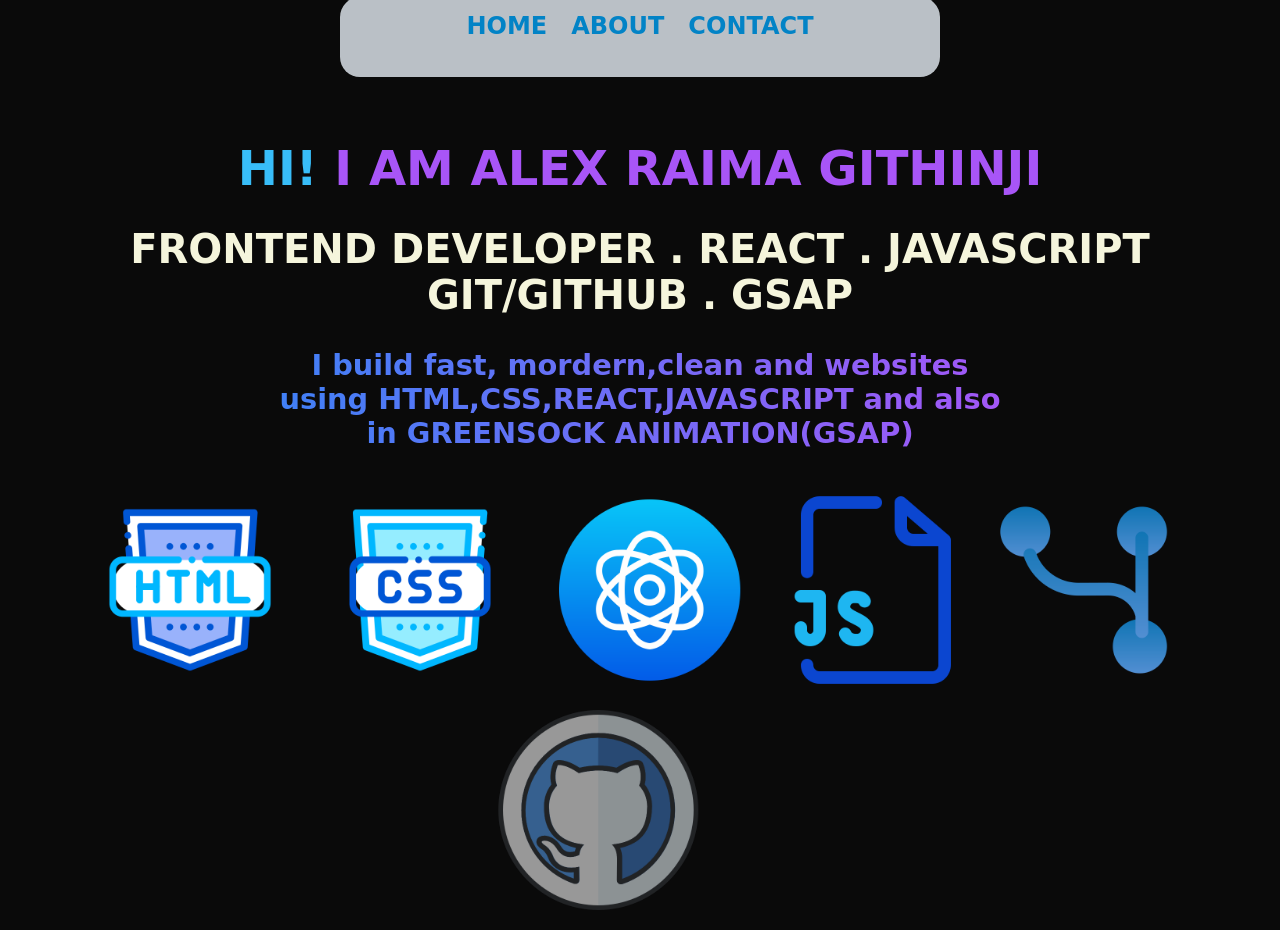
<file: index.html>
<!DOCTYPE html>
<html lang="en">
<head>
    <meta charset="UTF-8">
    <meta name="viewport" content="width=device-width, initial-scale=1.0">
    <title>MY WEBPAGE </title>
    <link rel="stylesheet" href="style.css">
</head>
<body>
    <div class="header">
        <ul>
            <li id="homeBTN">HOME</li >
            <li id="aboutBTN">ABOUT</li>
            <li id="ContactBTN">CONTACT</li>
        </ul>
    </div>
    <div id="homeSection" class="main">
        <h1>HI!<span> I AM ALEX RAIMA GITHINJI</span></h1>
        <h2>FRONTEND DEVELOPER . REACT . JAVASCRIPT <br/> GIT/GITHUB . GSAP</h2>
       <P> I build fast, mordern,clean and websites<br/>
    using HTML,CSS,REACT,JAVASCRIPT and also in  GREENSOCK ANIMATION(GSAP) </p>
    <div class="images">
        <img style="width: 200px;height: 200px; margin-left: 10px" src="html.png" alt="image1">
        <img style="width: 200px;height: 200px; margin-left: 10px" src="css.png" alt="image2">
        <img style="width: 200px;height: 200px; margin-left: 10px" src="react.png" alt="image3">
        <img style="width: 200px;height: 200px; margin-left: 10px;" src="js.png" alt="image3">
        <img style="width: 200px;height: 200px;"src="git.png " alt="image3">
        <img style="width: 200px;height: 200px;"src="github.png" alt="image3">
    </div>
    </div>
     <!-- ABOUT SECTION (hidden initially) -->
  <div id="aboutSection" class="section" style="display:none;">
    <h1>About Me</h1>
    <p>I am a FreeLance with back ground in frontend developer skilled in HTML, CSS, JavaScript, React and GSAP.
      </p>
      <div class="content">
        <div class="background">
            <h2>My Background</h2>
            <p>  Iam a self-taught developer with a passion for creating beautiful and functional websites. I have a strong foundation in web development principles and best practices, and I am always eager to learn new technologies and techniques.
    </p>
        </div>
        <div class="skills">
            <h2>My Skills</h2>
            <ul>
                <li>HTML5 and CSS3</li>
                <li>JavaScript (ES6+)</li>
                <li>React.js</li>
                <li>GSAP (GreenSock Animation Platform)</li>
                <li>Git & GitHub</li>
            </ul>
      </div>
      <div class="myprojects">
        <h2>My Projects</h2>
        <ul>
            <p> FOR MY PROJECT CHECK OUT MY GITHUB REPO</p>
        <button onclick="window.open('https://github.com/ALGORITHIM574/', '_blank')">
  CHECK MY REPO
</button>
<p>ALSO CHECK THIS MUSIC AI APP BUT STILL IN DEVELOPMENT</p>
      </div>
      </div>
  </div>

    <!-- CONTACT SECTION (hidden initially) -->
  <div id="contactSection" class="section" style="display:none;">
    
    <h1>Contact</h1>
    <p> Contact me directly on Email: algorithim574@gmail.com</p>
    <div class="form">
        <form action="https://formsubmit.co/githinjidci0437@gmail.com" method="POST">

        <input type="text" name="name" placeholder="Your Name" required>

        <input type="text" name="address" placeholder="Your Address" required>

        <input type="email" name="email" placeholder="Your Email" required>

        <textarea name="description" placeholder="Describe your website needs" required></textarea>

        <button type="submit">Send Message</button>

        <!-- Hidden settings -->
        <input type="hidden" name="_captcha" value="false">
        <input type="hidden" name="_template" value="box">
        <input type="hidden" name="_subject" value="New Website Request">
    </form>
    </div>
        
  </div>
    <script src="https://cdnjs.cloudflare.com/ajax/libs/gsap/3.12.2/gsap.min.js"></script>
<script src="script.js"></script> 
</body>
</html>
</file>
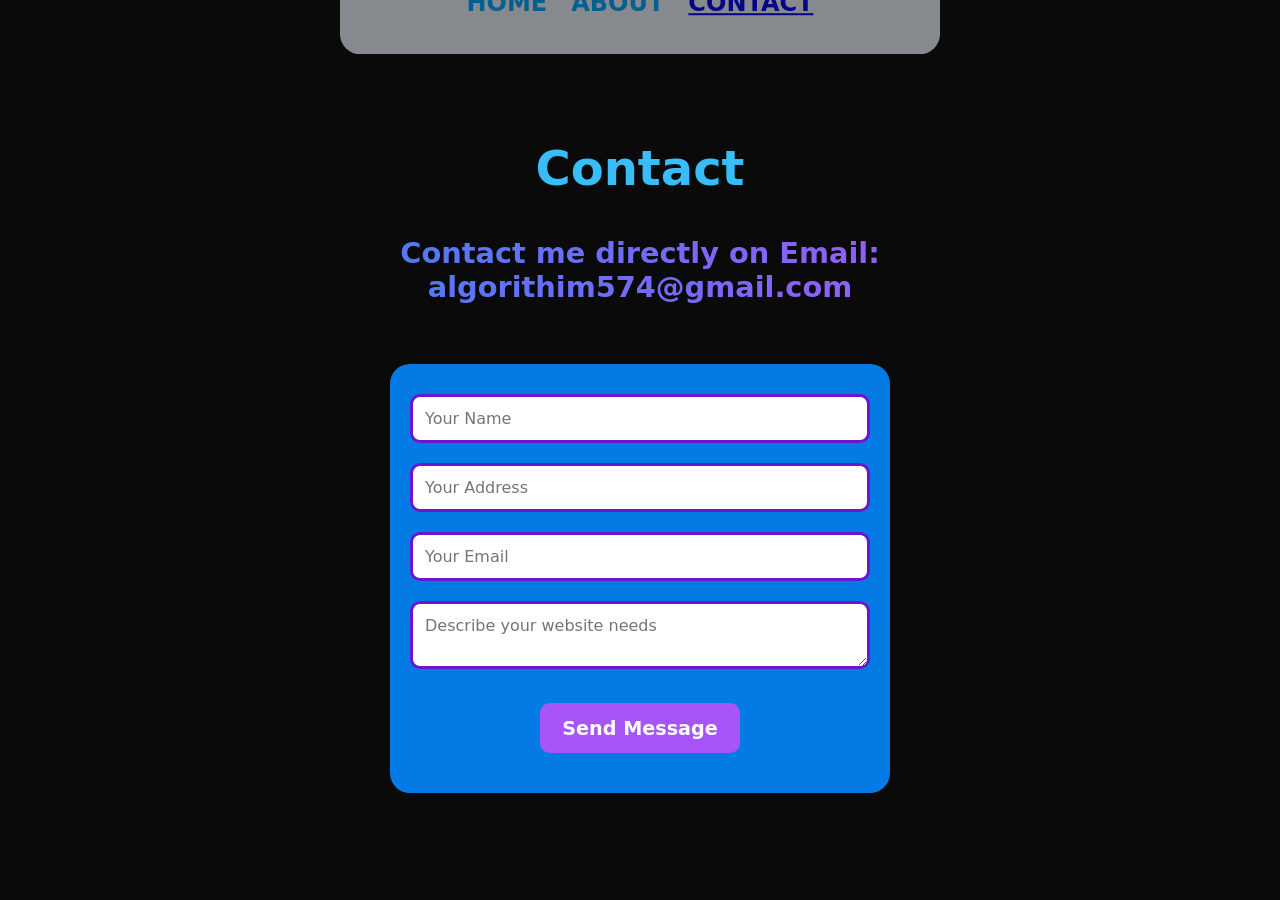
<file: contact.html>
<!DOCTYPE html>
<html lang="en">
<head>
    <meta charset="UTF-8">
    <meta name="viewport" content="width=device-width, initial-scale=1.0">
    <title>MY WEBPAGE</title>
    <link rel="stylesheet" href="style.css">

</head>
<body>
        <div class="header">
        <ul>
            <li id="homeBTN">HOME</li >
            <li id="aboutBTN">ABOUT</li>
            <li><a href="contact.html">CONTACT</a></li>
        </ul>
    </div>
    <div id="contactSection" class="section">
    <h1>Contact</h1>
    <p> Contact me directly on Email: algorithim574@gmail.com</p>
    <div class="form">
        <form action="https://formsubmit.co/algorithim574@gmail.com" method="POST">

        <input type="text" name="name" placeholder="Your Name" required>

        <input type="text" name="address" placeholder="Your Address" required>

        <input type="email" name="email" placeholder="Your Email" required>

        <textarea name="description" placeholder="Describe your website needs" required></textarea>

        <button type="submit">Send Message</button>

        <!-- Hidden settings -->
        <input type="hidden" name="_captcha" value="false">
        <input type="hidden" name="_template" value="box">
        <input type="hidden" name="_subject" value="New Website Request">
    </form>
    </div>
      <script src="https://cdnjs.cloudflare.com/ajax/libs/gsap/3.12.2/gsap.min.js"></script>
<script src="script.js"></script> 
</body>
</html>
</file>
<file: style.css>
* {
    margin: 0;
    padding: 0;
    box-sizing: border-box;
    list-style: none;
    font-family: system-ui, -apple-system, BlinkMacSystemFont, 'Segoe UI', Roboto, Oxygen, Ubuntu, Cantarell, 'Open Sans', 'Helvetica Neue', sans-serif;
}

body {
    background: #0A0A0A;
    color: white;
    overflow-x: hidden; /* Prevents side-scrolling on mobile */
}

/* --- HEADER --- */
.header {
    width: 90%; /* Use percentage instead of 500px */
    max-width: 600px;
    min-height: 80px;
    background-color: aliceblue;
    margin: 20px auto; /* Centered automatically */
    padding: 15px;
    border-radius: 20px;
    color: #00A8FF;
    font-size: clamp(1rem, 5vw, 1.5rem); /* Scales text size */
    font-weight: bolder;
}

.header ul {
    display: flex;
    justify-content: center;
    flex-wrap: wrap; /* Allows links to wrap on very small phones */
    gap: 1.5rem;
}

.header ul li:hover {
    color: #A855F7;
    cursor: pointer;
}

/* --- TYPOGRAPHY --- */
h1 {
    color: #38BDF8;
    text-align: center;
    padding: 20px 10px;
    font-size: clamp(1.8rem, 8vw, 3rem);
}

h1 span { color: #A855F7; }

h2 {
    color: beige;
    font-size: clamp(1.2rem, 5vw, 2.5rem);
    text-align: center;
    margin: 10px 0;
}

p {
    background: linear-gradient(90deg, #3B82F6, #A855F7);
    -webkit-background-clip: text;
    -webkit-text-fill-color: transparent;
    font-weight: bolder;
    font-size: clamp(1rem, 4vw, 1.8rem);
    padding: 20px;
    text-align: center;
    max-width: 800px;
    margin: 0 auto;
}

/* --- IMAGES GRID --- */
.images {
    display: flex;
    flex-wrap: wrap;
    justify-content: center;
    gap: 20px;
    padding: 20px;
}

.images img {
    width: 150px; 
    height: auto;
    transition: transform 0.3s ease-in-out;
}

.images img:hover {
    transform: scale(1.1);
    cursor: pointer;
}

/* --- FORM --- */
.form {
    width: 95%;
    max-width: 500px;
    background-color: rgb(4, 123, 228);
    margin: 40px auto; /* Centered */
    padding: 30px 20px;
    border-radius: 20px;
}

form input, form textarea {
    width: 100%; /* Take up full container width */
    margin-bottom: 20px;
    border: 3px solid #6b16cc;
    border-radius: 10px;
    padding: 12px;
    font-size: 1rem;
}

button {
    width: 100%;
    max-width: 200px;
    height: 50px;
    border: none;
    border-radius: 10px;
    background-color: #A855F7;
    color: white;
    font-size: 1.2rem;
    font-weight: bolder;
    display: block;
    margin: 10px auto;
    cursor: pointer;
}

/* --- ABOUT SECTION CONTENT --- */
.content {
    display: flex;
    flex-direction: column;
    align-items: center;
    gap: 30px;
}

.skills h2 {
    margin-left: 0;
    text-align: center;
}

.skills ul {
    text-align: center;
}

.skills li {
    background: linear-gradient(90deg, #3B82F6, #A855F7);
    -webkit-background-clip: text;
    -webkit-text-fill-color: transparent;
    font-weight: bolder;
    font-size: 1.2rem;
    margin-bottom: 10px;
}

/* --- DESKTOP ADJUSTMENTS (Screens wider than 768px) --- */
@media (min-width: 768px) {
    .images img {
        width: 100px; /* Larger images for desktop */
    }
    
    .content {
        flex-direction: row; /* Side-by-side on large screens */
        justify-content: space-around;
        padding: 40px;
    }
}
</file>
